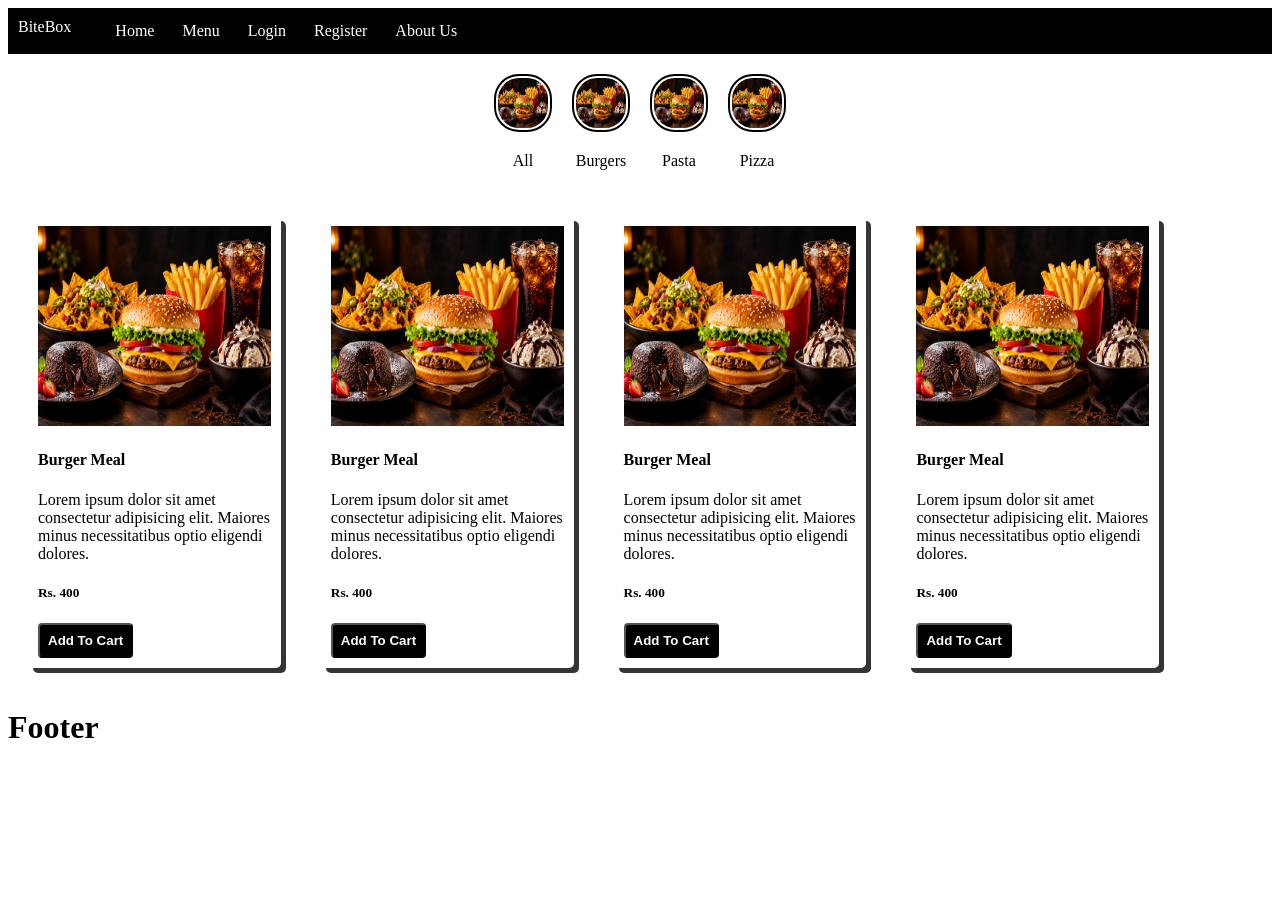
<file: pages/menu.html>
<!DOCTYPE html>
<html lang="en">

<head>
    <meta charset="UTF-8">
    <meta name="viewport" content="width=device-width, initial-scale=1.0">
    <title>BiteBox-Menu</title>
    <link rel="stylesheet" href="../css/style.css">
    <style>
        @media screen and (min-width:900px){
            .desktop {
                width:20%;
            }
        }
        @media screen and (min-width:601px) and (max-width:899px){
            .ipad{
                width: 40%;
            }
        }
        @media screen  and (max-width:600px)  {
            .mobile {
                width: 90%;
            }
        }
    </style>
</head>

<body>
    <div id="header">
        <!-- Header -->
        <nav>
            <span>BiteBox</span>
            <ul>
                <li><a href="index.html">Home</a></li>
                <li><a href="menu.html">Menu</a></li>
                <li><a href="login.html">Login</a></li>
                <li><a href="register.html">Register</a></li>
                <li><a href="aboutus.html">About Us</a></li>

                <i class="fa-sharp fa-regular fa-cart-shopping"></i>
            </ul>
        </nav>
    </div>
    <div class="categories">
       <div class="category-details">
            <img src="../images/home.jpg"> 
            <p>All</p> 
       </div>  
       <div class="category-details">
            <img src="../images/home.jpg"> 
            <p>Burgers</p> 
       </div> 
       <div class="category-details">
            <img src="../images/home.jpg"> 
            <p>Pasta</p> 
       </div> 
       <div class="category-details">
            <img src="../images/home.jpg"> 
            <p>Pizza</p> 
       </div>       
    </div>
    <div id="main" class="menu-items">
        <div class="food-card desktop ipad mobile">
            <img src="../images/home.jpg" alt="" width="100%">
            <h4>Burger Meal</h4>
            <p>Lorem ipsum dolor sit amet consectetur adipisicing elit. Maiores minus necessitatibus optio eligendi
                dolores.</p>
            <h5>Rs. 400</h5>
            <button>Add To Cart</button>
        </div>
        <div class="food-card desktop ipad mobile">
            <img src="../images/home.jpg" alt="" width="100%">
            <h4>Burger Meal</h4>
            <p>Lorem ipsum dolor sit amet consectetur adipisicing elit. Maiores minus necessitatibus optio eligendi
                dolores.</p>
            <h5>Rs. 400</h5>
            <button>Add To Cart</button>
        </div>
        <div class="food-card desktop ipad mobile">
            <img src="../images/home.jpg" alt="" width="100%">
            <h4>Burger Meal</h4>
            <p>Lorem ipsum dolor sit amet consectetur adipisicing elit. Maiores minus necessitatibus optio eligendi
                dolores.</p>
            <h5>Rs. 400</h5>
            <button>Add To Cart</button>
        </div>
        <div class="food-card desktop ipad mobile">
            <img src="../images/home.jpg" alt="" width="100%">
            <h4>Burger Meal</h4>
            <p>Lorem ipsum dolor sit amet consectetur adipisicing elit. Maiores minus necessitatibus optio eligendi
                dolores.</p>
            <h5>Rs. 400</h5>
            <button>Add To Cart</button>
        </div>
    </div>
    <div id="footer">
        <h1>Footer</h1>
    </div>
</body>

</html>
</file>
<file: css/style.css>
/* external css  */
/* h1 {
     text-decoration: underline; 
    color: white;
    border: 2px solid red;
    background-color: aquamarine;    
} */
nav {
    background-color: black;
    display: flex;
    padding: 10px;
}
span{
    color:white;
    height:min-content;
}
nav ul{
    display: flex;
    gap:20px;
    margin:0px;
}
nav li {
    list-style: none;
    padding:4px;
}
nav a{
    text-decoration: none;  
    color: white;
}
nav a:hover {
    background-color: yellow;
    color: black;
}

.main{
    width:100%;
    height: 600px;
    background-image: url('../images/home.jpg');
    background-size: cover;    
    justify-content: center;
    color: white;
    padding: 30px;
}
.main button {
    background-color: red;
    padding: 20px;
    border-radius: 5px;
    color: white;
    font-weight: bold;
}
.video-section{
    display: flex; 
    margin-top:20px;   
}
.video-text{
    width:50%;
}
.video-content{
   width:50%;   
}
video{
    width:100%;
    height: 200px;
}
.menu-items{
    display: flex;
    flex-wrap: wrap;
    margin-top:10px;
}
.food-card{
    /* border: 2px solid rgb(72, 71, 71); */
    border-radius: 5px;    
    box-sizing: border-box;
    margin:20px;
    padding: 10px;  
    box-shadow: 5px 5px rgb(54, 52, 52) ; 
}
.food-card:hover {
    transform: scale(1.05);
}
.food-card button {
    background-color: black;
    color: white;
    font-weight: bold;
    padding:8px;
    border-radius: 4px;    
}
.food-card button:hover {
    background-color: red;
    cursor:pointer;
}
.food-card img {
    height: 200px;
}

.categories{
    display: flex;
    gap:20px;
     margin-top: 20px;
     justify-content: center;
}
.category-details{   
    cursor: pointer;
    align-items: center;
    text-align: center;
    justify-content: center;
}
.category-details img{
    width: 50px;
    height: 50px;
    border-radius: 25px;
    border: 2px solid black;
    padding: 2px;
}

#footer{
    display: flex;

}
.map{
   width:50%; 
   font-size: 20px; 
}
.icons{
    width:50%; 
    font-size: 20px;
}
.icons ul{
    list-style: none;
    color: rgb(4 60 2);    
}
.icons ul a{
    color: rgb(4 60 2);  
}
form{
    border: 2px solid grey;
    border-radius: 10px;
    box-shadow : 10px 10px 10px grey;
    margin: 10px auto;
    padding: 10px;
    width:30%;
}
form caption {
    font-size: 20px;
    font-weight: bold;
    margin: 10px;    
}
form input[type="reset"] {
    color:white;
    background-color: Red;
    padding:5px;
    border-radius: 5px;
}
form input[type="submit"] {
    color:white;
    background-color: rgb(7, 3, 245);
    padding:5px;
    border-radius: 5px;
}
</file>
